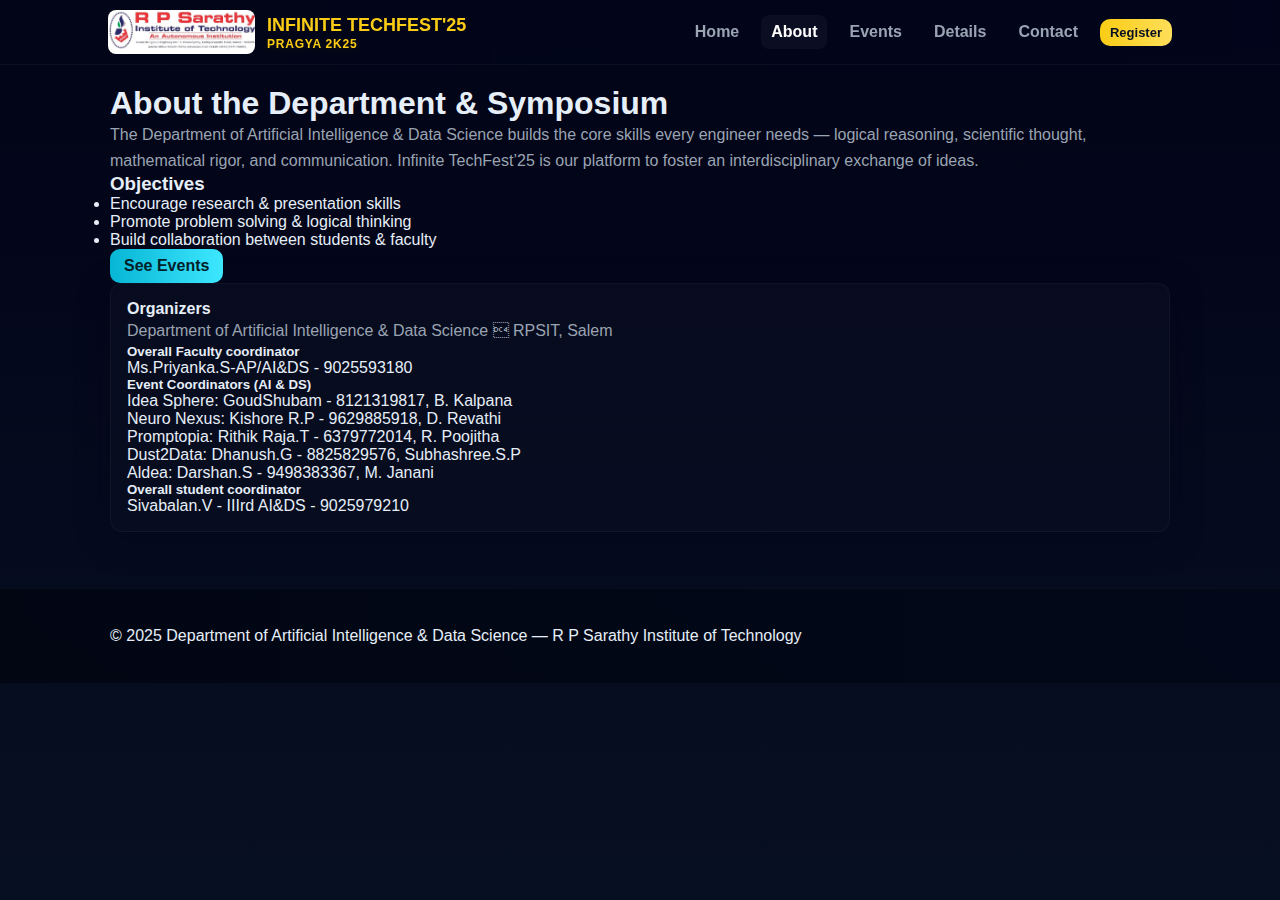
<file: about.html>
<!doctype html>
<html lang="en">
<head>
  <meta charset="utf-8" />
  <meta name="viewport" content="width=device-width,initial-scale=1" />
  <title>About — INFINITE TECHFEST'25</title>
  <link rel="stylesheet" href="styles/style.css">
</head>
<body class="dark">
  <header class="site-header">
    <div class="header-inner container">
  <a class="brand" href="index.html"><img src="assets/clg-logo.jpg" class="logo" alt=""><span class="brand-text">INFINITE <strong>TECHFEST'25</strong><small class="brand-sub">PRAGYA 2K25</small></span></a>
      <nav class="nav">
        <a href="index.html" class="nav-link">Home</a>
        <a href="about.html" class="nav-link active">About</a>
        <a href="events.html" class="nav-link">Events</a>
        <a href="details.html" class="nav-link">Details</a>
        <a href="contact.html" class="nav-link">Contact</a>
        <a href="events.html#register" class="btn small gold">Register</a>
      </nav>
    </div>
  </header>
  <main class="container">
    <section class="about-hero">
      <div class="left">
        <h1>About the Department & Symposium</h1>
  <p class="muted">The Department of Artificial Intelligence & Data Science builds the core skills every engineer needs — logical reasoning, scientific thought, mathematical rigor, and communication. Infinite TechFest’25 is our platform to foster an interdisciplinary exchange of ideas.</p>
        <h3>Objectives</h3>
        <ul>
          <li>Encourage research & presentation skills</li>
          <li>Promote problem solving & logical thinking</li>
          <li>Build collaboration between students & faculty</li>
        </ul>
        <a href="events.html" class="btn cyan">See Events</a>
      </div>
      <div class="right">
        <div class="glass about-card">
          <h4>Organizers</h4>
          <p class="muted">Department of Artificial Intelligence & Data Science  RPSIT, Salem</p>
          <h5>Overall Faculty coordinator</h5>
          <p>Ms.Priyanka.S-AP/AI&DS - 9025593180</p>
          <h5>Event Coordinators (AI & DS)</h5>
          <p>Idea Sphere:  GoudShubam - 8121319817, B. Kalpana<br>
            Neuro Nexus:  Kishore R.P - 9629885918, D. Revathi<br>
            Promptopia:  Rithik Raja.T - 6379772014, R. Poojitha<br>
            Dust2Data:  Dhanush.G - 8825829576, Subhashree.S.P<br>
            Aldea:  Darshan.S - 9498383367, M. Janani
          </p>
          <h5>Overall student coordinator</h5>
          <p>Sivabalan.V - IIIrd AI&DS - 9025979210</p>
        </div>
      </div>
    </section>
  </main>
  <footer class="site-footer"><div class="container"><p>© 2025 Department of Artificial Intelligence & Data Science — R P Sarathy Institute of Technology</p></div></footer>
  <script src="scripts/main.js"></script>
</body>
</html>
</file>
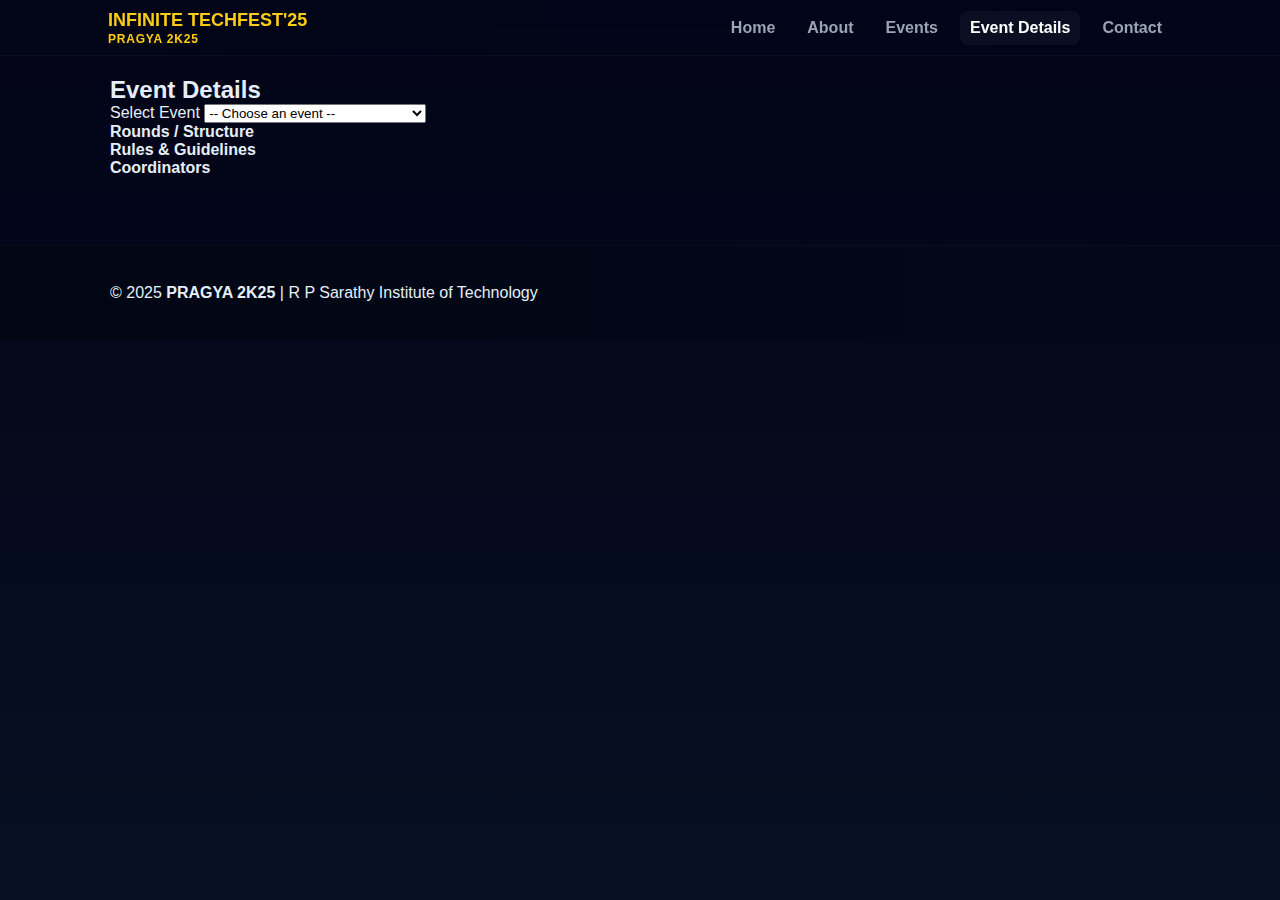
<file: details.html>
<!doctype html>
<html lang="en">
<head>
  <meta charset="utf-8">
  <meta name="viewport" content="width=device-width,initial-scale=1">
  <title>Event Details — Pragya 2k25</title>
  <link rel="stylesheet" href="styles/style.css">

  <!-- Animation and font imports -->
  <link href="https://fonts.googleapis.com/css2?family=Poppins:wght@400;600&display=swap" rel="stylesheet">
  <link rel="stylesheet" href="https://cdnjs.cloudflare.com/ajax/libs/animate.css/4.1.1/animate.min.css"/>
</head>

<body class="dark">
<header class="site-header">
  <div class="header-inner container">
  <a class="brand" href="index.html"><span class="brand-text">INFINITE <strong>TECHFEST'25</strong><small class="brand-sub">PRAGYA 2K25</small></span></a>
    <nav class="nav">
      <a href="index.html" class="nav-link">Home</a>
      <a href="about.html" class="nav-link">About</a>
      <a href="events.html" class="nav-link">Events</a>
      <a href="details.html" class="nav-link active">Event Details</a>
      <a href="contact.html" class="nav-link">Contact</a>
    </nav>
  </div>
</header>

<main class="container">
  <section class="details-section fade-in">
  <h2 class="animate__animated animate__fadeInDown">Event Details</h2>
  <label for="event-select" class="label">Select Event</label>
  <select id="event-select" class="select">
    <option value="">-- Choose an event --</option>
  </select>

  <div id="event-card" class="event-detail-card hidden animate__animated animate__fadeInUp">
    <h3 id="ev-name"></h3>
    <p class="meta" id="ev-date"></p>
    <p id="ev-desc"></p>

    <h4>Rounds / Structure</h4>
    <div id="ev-rounds"></div>

    <h4>Rules & Guidelines</h4>
    <ul id="ev-rules"></ul>

    <h4>Coordinators</h4>
    <div id="ev-coords"></div>

    <div class="card-actions" id="ev-actions"></div>
  </div>
  </section>
</main>

<footer class="site-footer">
  <div class="container">
    <p>© 2025 <b>PRAGYA 2K25</b> | R P Sarathy Institute of Technology</p>
  </div>
</footer>

  <div id="modal" class="modal" aria-hidden="true">
    <div class="modal-panel glass">
      <button id="modalClose" class="modal-close" aria-label="Close">✕</button>
      <div id="modalContent"></div>
    </div>
  </div>

<script src="scripts/main.js"></script>
</body>
</html>
</file>
<file: styles/style.css>
/* Dark modern theme — INFINITE TECHFEST'25
   Glass + neon accents (gold + cyan)
*/

:root{
  --bg:#071022;
  --card:#0f1724;
  --muted:#9aa4b2;
  --gold:#facc15;
  --cyan:#06b6d4;
  --glass: rgba(255,255,255,0.04);
  --container:1100px;
  --radius:12px;
  --ease:cubic-bezier(.2,.9,.3,1);
}

/* reset */
*{box-sizing:border-box;margin:0;padding:0}
html,body{height:100%}
body.dark{background:linear-gradient(180deg,#020317 0%, #071022 100%);color:#e6eef8;font-family:Inter,Segoe UI,Arial,sans-serif;}

/* utility container */
.container{max-width:var(--container);margin:0 auto;padding:20px}

/* Header */
.site-header{position:sticky;top:0;background:linear-gradient(90deg, rgba(2,6,23,0.85), rgba(3,7,30,0.6));backdrop-filter: blur(6px);border-bottom:1px solid rgba(255,255,255,0.04);z-index:60}
.header-inner{display:flex;align-items:center;justify-content:space-between;padding:10px 18px}
.brand{display:flex;align-items:center;gap:12px;text-decoration:none;color:var(--gold)}
.brand .logo{height:44px;width:auto;border-radius:8px}
.brand-text{font-weight:700;font-size:18px;display:inline-block}
.brand-sub{display:block;font-size:12px;line-height:1;margin-top:2px;color:var(--gold);font-weight:800;text-transform:uppercase;letter-spacing:0.8px;text-shadow:0 2px 8px rgba(250,204,21,0.12)}
.nav{display:flex;gap:12px;align-items:center}
.nav-link{color:var(--muted);text-decoration:none;padding:8px 10px;border-radius:8px;transition:all .18s var(--ease);font-weight:600}
.nav-link.active,.nav-link:hover{background:rgba(255,255,255,0.04);color:#fff}
.btn{display:inline-flex;align-items:center;gap:8px;padding:8px 14px;border-radius:10px;border:none;text-decoration:none;cursor:pointer;font-weight:700}
.btn.small{padding:6px 10px;font-size:13px}
.btn.gold{background:linear-gradient(90deg,var(--gold),#ffdf5a);color:#071022}
.btn.cyan{background:linear-gradient(90deg,var(--cyan),#3ee7ff);color:#012029}
.btn.ghost{background:transparent;border:1px solid rgba(255,255,255,0.04);color:var(--muted)}

/* Outlined action button (used for Details / More) */
.btn-outline{display:inline-flex;align-items:center;gap:8px;padding:8px 14px;border-radius:999px;border:1px solid rgba(0,0,0,0.08);background:var(--gold);color:#000;font-weight:800;transition:transform .18s var(--ease),box-shadow .18s var(--ease),background .18s var(--ease)}
.btn-outline:hover{background:#ffd84a;box-shadow:0 10px 36px rgba(250,204,21,0.16);transform:translateY(-3px)}
.btn-outline:focus{outline:none;box-shadow:0 6px 22px rgba(250,204,21,0.16)}
.card-actions .btn-outline{padding:8px 12px;font-size:14px}

/* Hero */
.hero{position:relative;height:80vh;display:flex;align-items:center;overflow:hidden}
.hero-layer{position:absolute;inset:0;background:linear-gradient(180deg,rgba(1,6,18,0.6),rgba(2,8,20,0.6));z-index:1}
.hero-canvas{position:absolute;inset:0;z-index:0}
.hero-content{position:relative;z-index:5;display:flex;gap:36px;align-items:center;padding:40px 20px}
.hero-left{flex:1;max-width:56%}
.hero-right{flex:1;display:flex;justify-content:center}
.hero-title{font-size:56px;line-height:1;color:var(--gold);text-shadow:0 10px 30px rgba(0,0,0,0.6);margin-bottom:8px;letter-spacing:1px}
.hero-title .neon{color:transparent;text-shadow:0 0 28px rgba(250,204,21,0.12);background:linear-gradient(90deg,var(--gold),#ffd86b);-webkit-background-clip:text;background-clip:text}
.hero-sub{color:var(--muted);font-size:16px;margin-bottom:18px}
.hero-ctas{display:flex;gap:12px}
.hero-card{width:360px;border-radius:var(--radius);overflow:hidden;border:1px solid rgba(255,255,255,0.04)}
.hero-img{width:100%;height:220px;object-fit:cover;display:block}
.card-footer{display:flex;justify-content:space-between;padding:12px 14px;background:linear-gradient(180deg, rgba(255,255,255,0.02), rgba(255,255,255,0.01));color:var(--muted);font-weight:600}

/* teaser section */
.about-teaser{padding:40px 20px;display:block}
.teaser-grid{display:grid;grid-template-columns:1fr 380px;gap:28px;align-items:start}
.teaser-left h2{font-size:24px;color:#fff;margin-bottom:8px}
.muted{color:var(--muted);line-height:1.6}
.highlight{padding:16px;border-radius:12px;background:linear-gradient(180deg, rgba(255,255,255,0.02), rgba(255,255,255,0.01));}

/* highlight cards */
.highlights{display:flex;gap:16px;margin-top:22px;flex-wrap:wrap}
.glass{background:linear-gradient(180deg,rgba(255,255,255,0.02),rgba(255,255,255,0.01));border:1px solid rgba(255,255,255,0.04);padding:16px;border-radius:12px;box-shadow:0 8px 30px rgba(2,6,23,0.5);transition:transform .3s var(--ease)}
.glass:hover{transform:translateY(-6px)}

/* events grid */
.events-teaser{padding:40px 20px}
.section-title{font-size:28px;color:#fff;margin-bottom:16px}
.grid{display:grid;gap:18px}
.events-grid{grid-template-columns:repeat(4,1fr)}
.event-card{padding:18px;border-radius:12px;border:1px solid rgba(255,255,255,0.04);transition:transform .25s var(--ease)}
.event-card h3{margin-bottom:6px;color:var(--gold)}
.event-card p{color:var(--muted);font-size:14px}
.card-actions{margin-top:12px;display:flex;gap:10px}

/* events list page layout */
.events-list .event-grid{grid-template-columns:repeat(auto-fit,minmax(260px,1fr));margin-top:10px}

/* register iframe wrapper */
.frame-wrap{border-radius:10px;overflow:hidden;border:1px solid rgba(255,255,255,0.03);height:520px}
.frame-wrap iframe{width:100%;height:100%;border:0}

/* contact */
.contact-section{padding:36px 20px}
.contact-grid{grid-template-columns:1fr 1fr;display:grid;gap:16px}
.contact-form{display:grid;gap:12px;padding:18px;border-radius:12px}
.contact-form label{display:block;color:var(--muted);font-size:14px}
.contact-form input,.contact-form textarea{width:100%;padding:10px;border-radius:8px;border:1px solid rgba(255,255,255,0.04);background:transparent;color:#fff}
.contact-form button{justify-self:start}

/* glass cards used everywhere */
.card{padding:16px;border-radius:12px;background:linear-gradient(180deg, rgba(255,255,255,0.02), rgba(255,255,255,0.01));border:1px solid rgba(255,255,255,0.04)}

/* footer */
.site-footer{padding:18px 0;margin-top:36px;background:linear-gradient(90deg, rgba(1,6,18,0.9), rgba(2,8,24,0.9));border-top:1px solid rgba(255,255,255,0.03)}

/* modal */
.modal{position:fixed;inset:0;display:flex;align-items:center;justify-content:center;background:rgba(0,0,0,0.6);visibility:hidden;opacity:0;transition:all .18s}
.modal[aria-hidden="false"]{visibility:visible;opacity:1}
.modal-panel{width:min(820px,94%);padding:20px;border-radius:12px;position:relative}
.modal-close{position:absolute;right:12px;top:12px;border:none;background:transparent;color:#fff;font-size:18px;cursor:pointer}

/* responsive */
@media(max-width:1100px){
  .hero-content{flex-direction:column;gap:18px;padding:28px}
  .hero-left{max-width:100%}
  .teaser-grid{grid-template-columns:1fr}
  .events-grid{grid-template-columns:repeat(2,1fr)}
}
@media(max-width:680px){
  .hero-title{font-size:34px}
  .events-grid{grid-template-columns:1fr}
  .header-inner{flex-direction:column;gap:8px}
  .nav{gap:8px;justify-content:center}
}
</file>
